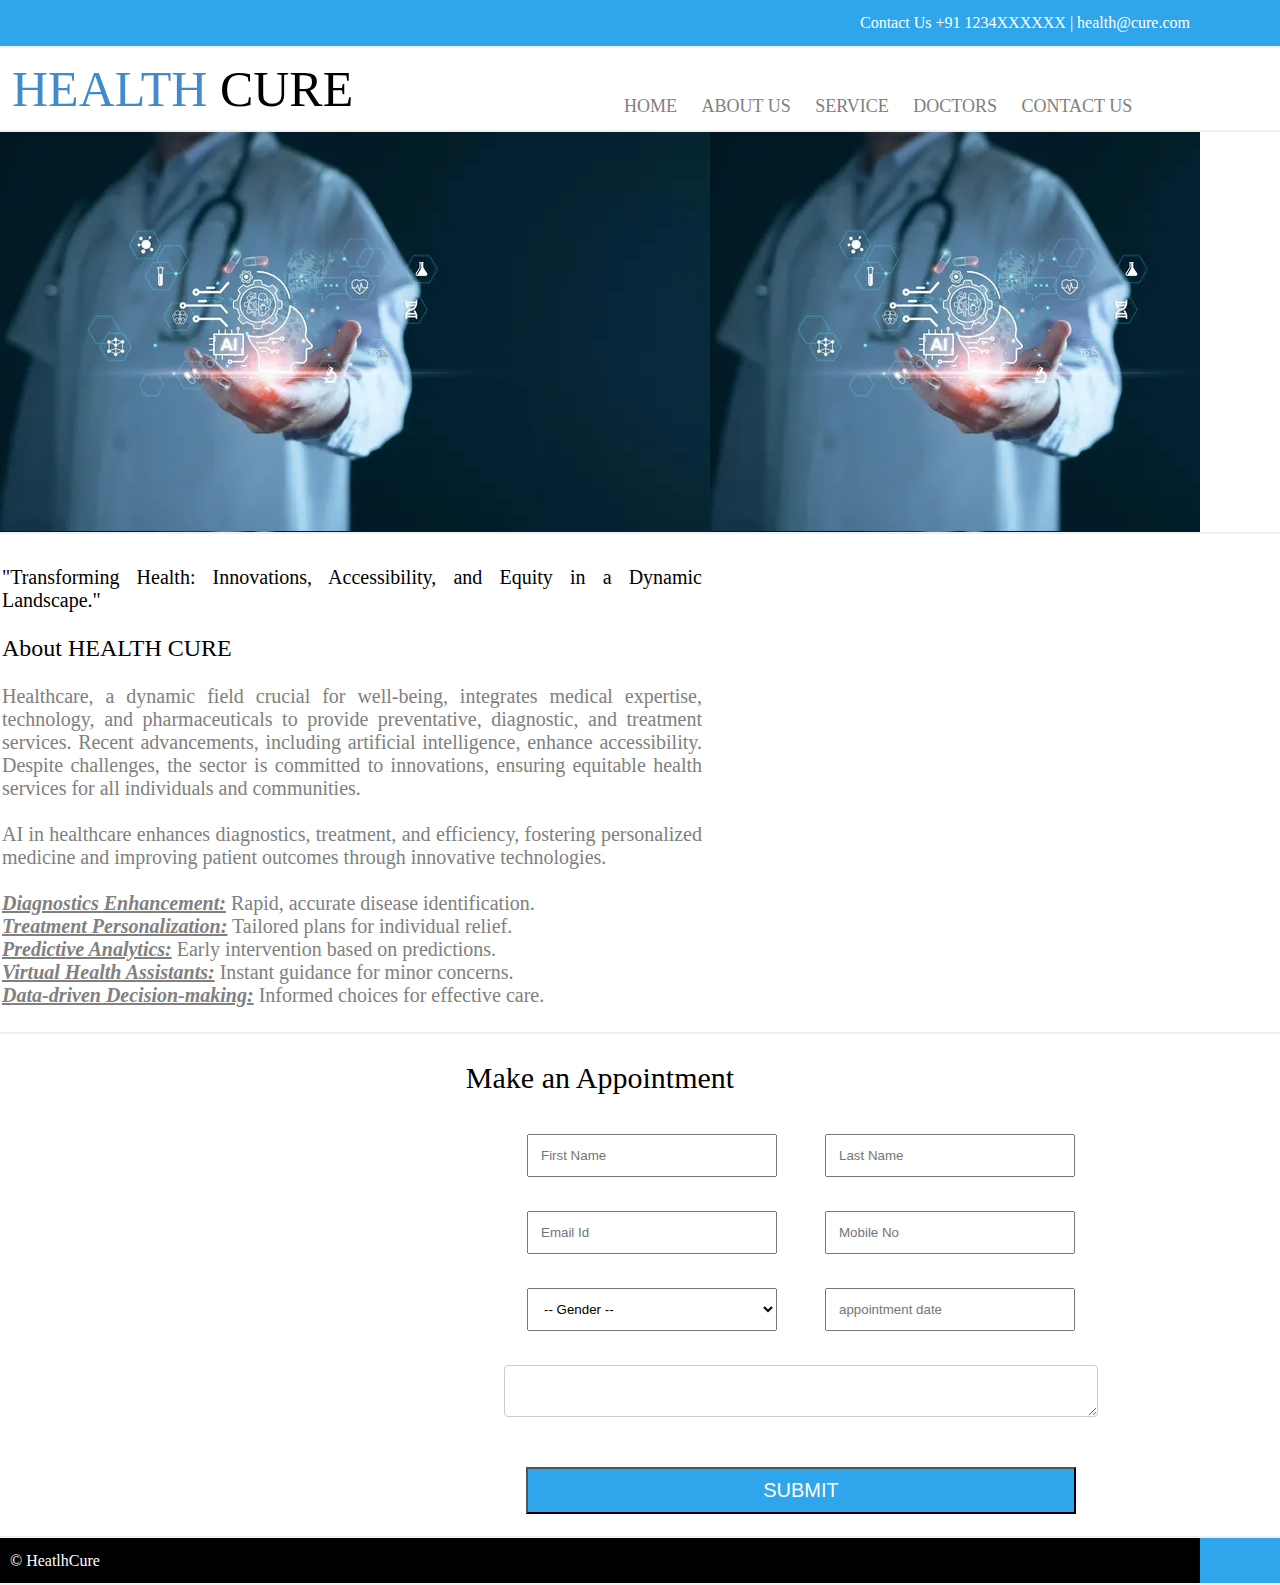
<file: hospital_website/new_hospital/index.html>
<html>
<head>
	<title> healthcure </title>
	
	<link href="css/style.css" type="text/css" rel="stylesheet">
	<link rel="stylesheet" href="https://pyscript.net/releases/2024.1.1/core.css" />
    <script type="module" src="https://pyscript.net/releases/2024.1.1/core.js"></script>

</head>
<body>
	<py-script src="AI_Chatbot.py">

	</py-script>
	<div class="top">
		<div>
		 Contact Us +91 1234XXXXXX | health@cure.com 
		</div>
	</div>
	
	<div class="logo">
		<div>
			<table>
				<tr>
					<td width="600px" style="font-size:50px;font-family:forte;"> <font color="#428bca"> HEALTH </font><font color="#000"> CURE</font> </td>
					<td> <br> <br>
						<font size="4px"> 
							<a href="index.html">HOME</a> 
							<a href="about.html">ABOUT US </a> 
							<a href="service.html">SERVICE</a>
							<a href="doctor.html">DOCTORS</a>
							 
							<a href="contact.html">CONTACT US</a>
						</font>
					</td>
				</tr>
			</table>
		</div>
	</div>
	
	<div class="middle">
		<div style="background-image:url('img/06.jpg');">
		
		</div>
	</div>
	
	<div class="bottom">
		<div>
			<table border="0">
				<tr>
					<td width="700px">
						<font color="#000"> "Transforming Health: Innovations, Accessibility, and Equity in a Dynamic Landscape."





						</font> <br> <br>

					<font color="#000" size="5px"> About HEALTH CURE</font> <br> <br>

Healthcare, a dynamic field crucial for well-being, integrates medical expertise, technology, and pharmaceuticals to provide preventative, diagnostic, and treatment services. Recent advancements, including artificial intelligence, enhance accessibility. Despite challenges, the sector is committed to innovations, ensuring equitable health services for all individuals and communities. <br><br>
AI in healthcare enhances diagnostics, treatment, and efficiency, fostering personalized medicine and improving patient outcomes through innovative technologies.<br><br>
<ul>
<li><u><b><i>Diagnostics Enhancement:</i></b></u> Rapid, accurate disease identification.
<li><u><b><i>Treatment Personalization:</i></b></u> Tailored plans for individual relief.
<li><u><b><i>Predictive Analytics:</i></b></u> Early intervention based on predictions.
<li><u><b><i>Virtual Health Assistants:</i></b></u> Instant guidance for minor concerns.
<li><u><b><i>Data-driven Decision-making:</i></b></u> Informed choices for effective care.
</ul>
<br>
 </td>
					
					
					<td> </td>
				</tr>
			
				
			</table>
		</div>
	</div>
	
	<div class="bottom_up">
		<div>
				Make an Appointment
				
				<table>
										
					<tr>
						<td width="500px"> </td>
						<td>	<input type="text" placeholder="First Name">
						<td> 	<input type="text" placeholder="Last Name">
					</tr>
					<tr height="30px">
						
					</tr>
					<tr>
						<td width="500px"> </td>
						<td>	<input type="text" placeholder="Email Id">
						<td> 	<input type="text" placeholder="Mobile No">
					</tr>
					
					<tr height="30px">
						
					</tr>
					<tr>
						<td width="500px"> </td>
						<td>	<select> <option> -- Gender -- </option> <option> Male </option> <option> Female </option> </select>
						<td> 	<input type="text" placeholder="appointment date">
					</tr>
					
						<tr height="30px">
						
					</tr>
					<tr>
						<td width="500px"> </td>
						<td colspan="2">	<textarea placeholder="Message"> </textarea>
					</tr>
					
						<tr height="30px">
						
					</tr>
					<tr>
						<td width="500px"> </td>
						<td colspan="2">	<button> SUBMIT </button>
					</tr>
				</table>
				
		</div>
	</div>
	
	
	
	
	
	<div class="nav_down">
		<div>
		 &copy; HeatlhCure 
		</div>
	</div>
</file>
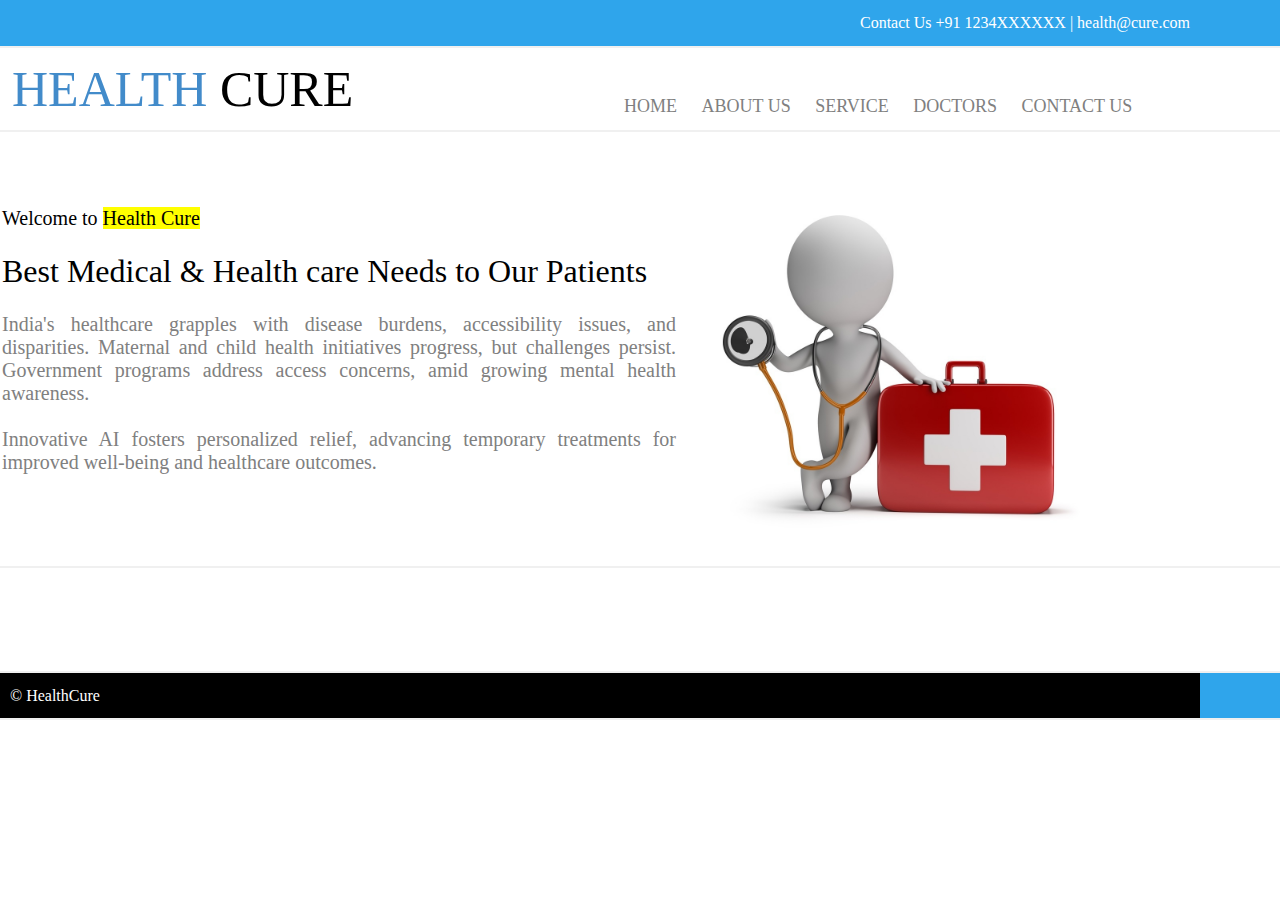
<file: hospital_website/new_hospital/about.html>
<html>
<head>
	<title> Health Cure </title>
	
	<link href="css/style.css" type="text/css" rel="stylesheet">
	
</head>
<body>
	
	<div class="top">
		<div>
		 Contact Us +91 1234XXXXXX | health@cure.com 
		</div>
	</div>
	
	<div class="logo">
		<div>
			<table>
				<tr>
					<td width="600px" style="font-size:50px;font-family:forte;"> <font color="#428bca">HEALTH  </font><font color="#000"> CURE</font> </td>
					<td> <br> <br>
						<font size="4px"> 
							<a href="index.html">HOME</a> 
							<a href="about.html">ABOUT US</a>  
							<a href="service.html">SERVICE</a>
							<a href="doctor.html">DOCTORS</a> 
							<a href="contact.html">CONTACT US</a>
						</font>
					</td>
				</tr>
			</table>
		</div>
	</div>
	
	
	
	<div class="bottom">
		<div>
			<table border="0">
				<tr>
					<td width="700px">
						<font color="#000"> Welcome to <mark>Health Cure</mark> </font> <br> <br>

					<font color="#000" size="6px"> Best Medical & Health care Needs to Our Patients </font> <br> <br>

					India's healthcare grapples with disease burdens, accessibility issues, and disparities. Maternal and child health initiatives progress, but challenges persist. Government programs address access concerns, amid growing mental health awareness.<br><br>
					Innovative AI fosters personalized relief, advancing temporary treatments for improved well-being and healthcare outcomes.<br><br>

<br>
 </td>
					
					
					<td style="padding-left:20px;"> <img src="img/03.jpg" width="400px"></td>
				</tr>
			
				
			</table>
		</div>
	</div>
	
	<div class="bottom">
		<div>
			<table border="0">
				<tr>
					<td width="700px">
						<font color="#000"> </font> <br> <br>

					



<br>
 </td>
					
					
					<td style="padding-left:20px;"> </td>
				</tr>
			
				
			</table>
		</div>
	</div>
	
	
	<div class="nav_down">
		<div>
		 &copy; HealthCure 
		</div>
	</div>
</file>
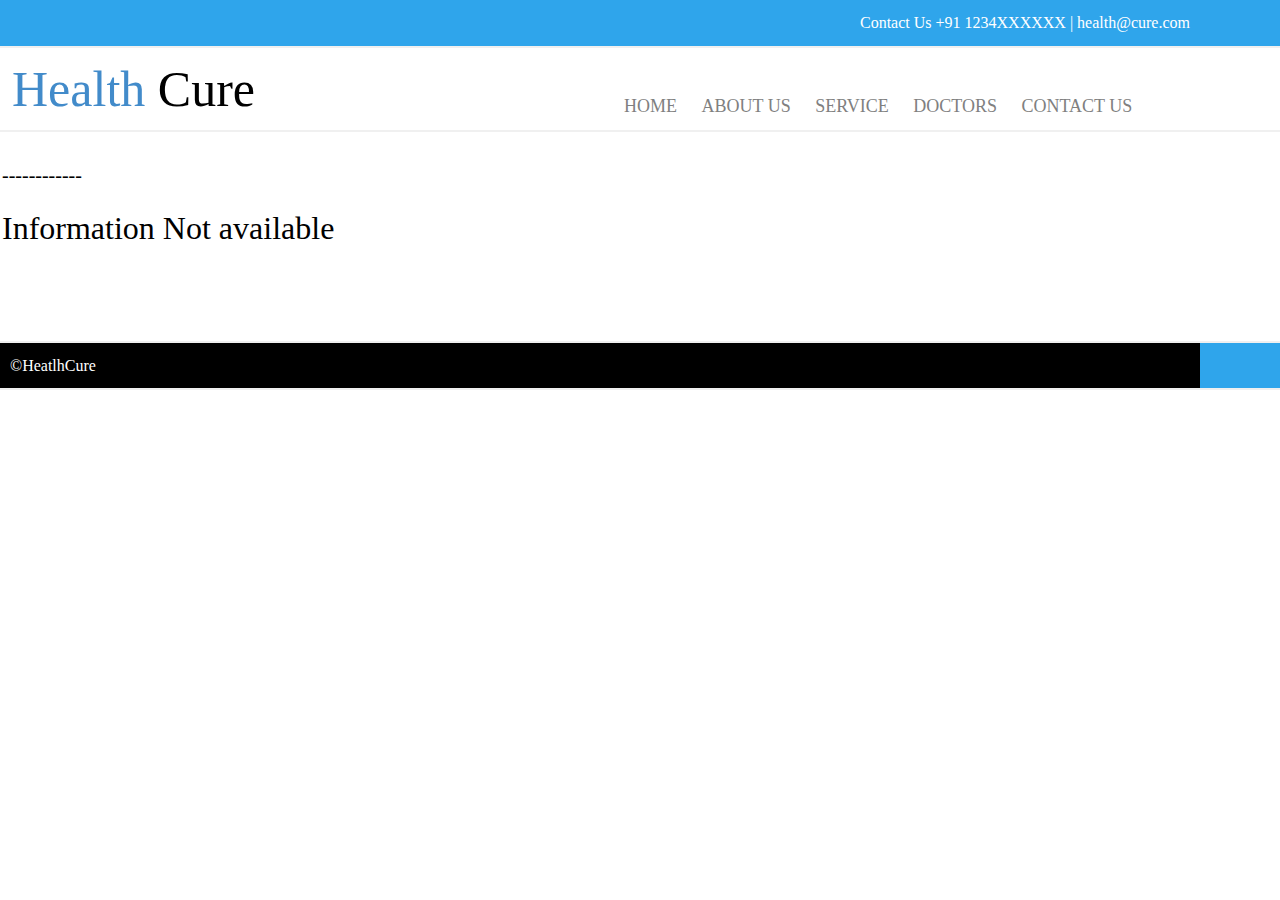
<file: hospital_website/new_hospital/doctor.html>
<html>
<head>
	<title> Health Cure </title>
	
	<link href="css/style.css" type="text/css" rel="stylesheet">
	
</head>
<body>
	
	<div class="top">
		<div>
		 Contact Us +91 1234XXXXXX | health@cure.com 
		</div>
	</div>
	
	<div class="logo">
		<div>
			<table>
				<tr>
					<td width="600px" style="font-size:50px;font-family:forte;"> <font color="#428bca"> Health  </font><font color="#000"> Cure</font> </td>
					<td> <br> <br>
						<font size="4px"> 
							<a href="index.html">HOME</a> 
							<a href="about.html">ABOUT US</a>  
							<a href="service.html">SERVICE</a>
							<a href="doctor.html">DOCTORS</a> 
							<a href="contact.html">CONTACT US</a>
						</font>
					</td>
				</tr>
			</table>
		</div>
	</div>
	
	
	
	
	
	<div class="bottom">
		<div>
			<table border="0">
				<tr>
					<td width="700px">
						<font color="#000">------------ </font> <br> <br>

					<font color="#000" size="6px"> Information Not available </font> <br> <br>

					

<br>
<br>
<br>
 </td>
					
					
					<td style="padding-left:20px;"> </td>
				</tr>
			
				
			</table>
		</div>
	</div>
	
	
	<div class="nav_down">
		<div>
		 &copy;HeatlhCure </div>
	</div>
</file>
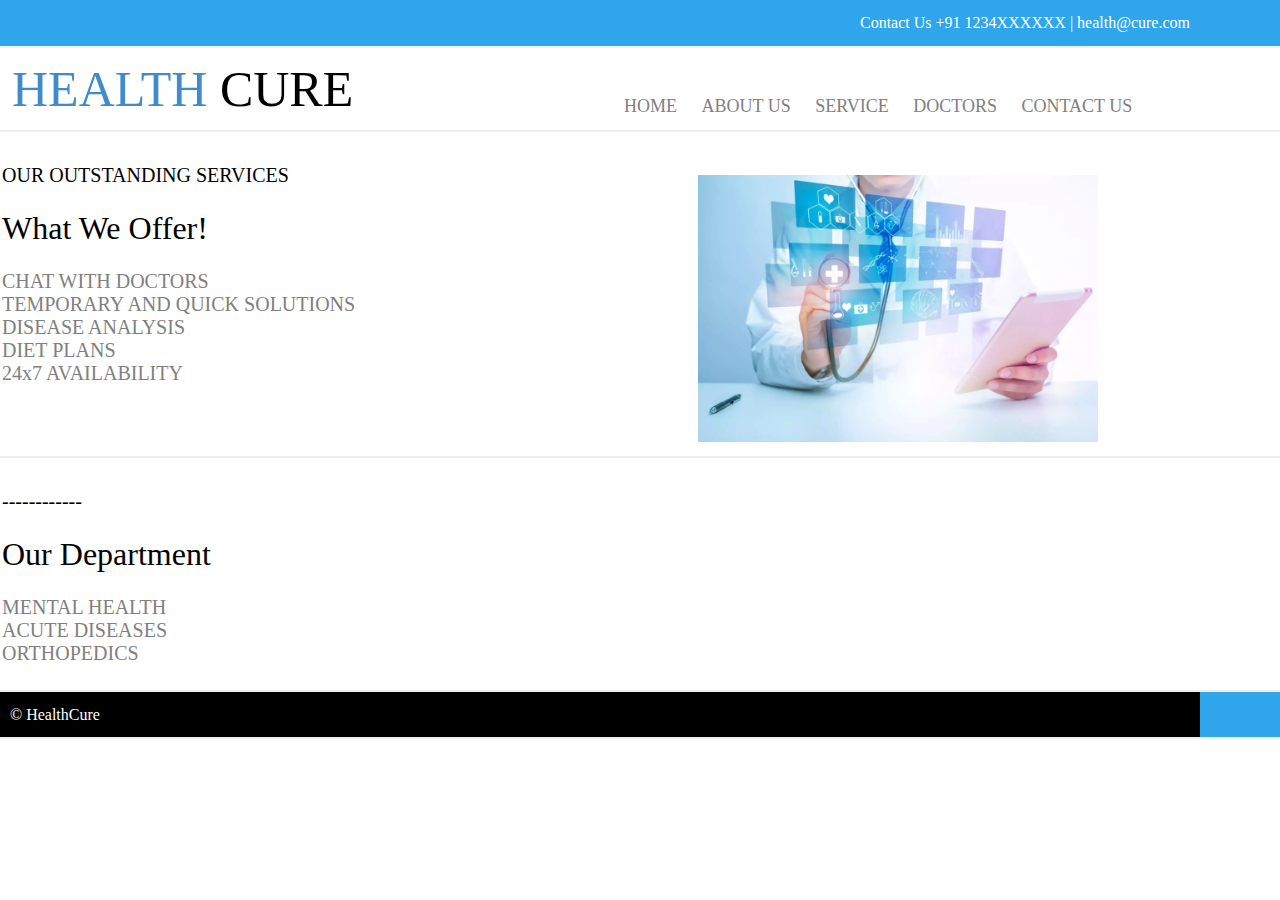
<file: hospital_website/new_hospital/service.html>
<html>
<head>
	<title> Health Cure </title>
	
	<link href="css/style.css" type="text/css" rel="stylesheet">
	
</head>
<body>
	
	<div class="top">
		<div>
		 Contact Us +91 1234XXXXXX | health@cure.com
		</div>
	</div>
	
	<div class="logo">
		<div>
			<table>
				<tr>
					<td width="600px" style="font-size:50px;font-family:forte;"> <font color="#428bca"> HEALTH </font><font color="#000"> CURE</font> </td>
					<td> <br> <br>
						<font size="4px"> 
							<a href="index.html">HOME</a> 
							<a href="about.html">ABOUT US</a>  
							<a href="service.html">SERVICE</a>
							<a href="doctor.html">DOCTORS</a> 
							<a href="contact.html">CONTACT US</a>
						</font>
					</td>
				</tr>
			</table>
		</div>
	</div>
	
	
	
	<div class="bottom">
		<div>
			<table border="0">
				<tr>
					<td width="700px">
						<font color="#000"> OUR OUTSTANDING SERVICES</font> <br> <br>

					<font color="#000" size="6px"> What We Offer! </font> <br> <br>

					
					<ul>
					<li> CHAT WITH DOCTORS
					<li> TEMPORARY AND QUICK SOLUTIONS
					<li> DISEASE ANALYSIS
					<li> DIET PLANS
					<li> 24x7 AVAILABILITY
					</ul>
 <br><br>

<br>
 </td>
					
					
					<td style="padding-left:20px;"> <img src="img/02.jpg" width="400px"></td>
				</tr>
			
				
			</table>
		</div>
	</div>
	
	<div class="bottom">
		<div>
			<table border="0">
				<tr>
					<td width="700px">
						<font color="#000">------------ </font> <br> <br>

					<font color="#000" size="6px"> Our Department </font> <br> <br>

					<ul>
					<li> MENTAL HEALTH
					<li> ACUTE DISEASES
					<li> ORTHOPEDICS
					</ul>


<br>
 </td>
					
					
					<td style="padding-left:20px;"> </td>
				</tr>
			
				
			</table>
		</div>
	</div>
	
	
	<div class="nav_down">
		<div>
		 &copy; HealthCure
		</div>
	</div>
</file>
<file: hospital_website/new_hospital/css/style.css>
*{
	margin:auto;
	padding:auto;
}
.top{
	width:100%;
	background-color:#2FA5EB !important;
	border-bottom:2px solid #f0f0f0;
}
.top div{
	width:1200px;
	color:#fff;
	background-color:#2FA5EB !important;
	font-family:calibri;
	padding:10px;
	text-align:right;
}

.logo{
	width:100%;
	background-color:;
	border-bottom:2px solid #f0f0f0;
}
.logo div{
	width:1200px;
	background-color:;
	font-family:calibri;
	padding:10px;
	text-align:left;
}
.logo div table a{
	padding:10px;
	text-decoration:none;
	color:gray;
}
.logo div table a:hover{
	color:#428bca;
	border-bottom:2px solid gray;
}

.middle{
	width:100%;
	border-bottom:2px solid #f0f0f0;
}
.middle div{
	width:1200px;
	height:400px;
	font-family:calibri;
}
.middle div p{
	width:1000px;
	font-weight:bold;
	height:300px;
	color:#fff;
	opacity:0.2;
	font-size:50px;
	background-color:#000;
}

.bottom{
	width:100%;
	background-color:;
	border-bottom:2px solid #f0f0f0;
}
.bottom div{
	width:1200px;
	color:#fff;
	background-color:;
	font-family:calibri;
	text-align:right;
}
.bottom div table{
	padding-top:30px;
	width:1100px;
	text-align:justify;
	color:gray;
	font-size:20px;
}

.bottom_up{
	width:100%;
	background-color:;
	border-bottom:2px solid #f0f0f0;
}
.bottom_up div{
	padding-top:20px;
	width:1200px;
	text-align:center;
	background-color:;
	font-family:forte;
	font-size:30px;
	padding-bottom:20px;
}
.bottom_up div table{
	padding-top:30px;
	font-size:30px;
	width:1100px;
	text-align:center;
	background-color:;
	font-family:calibri;
	
}

input[type="text"]{
	padding:12px;
	width:250px;
}
select{
	padding:12px;
	width:250px;
}
textarea{
	padding:50px;
	width:550px;
}
button{
	width:550px;
	padding:10px;
	color:#fff;
	font-size:20px;
	background-color:#2FA5EB !important;
}


.nav_down{
	width:100%;
	background-color:#2FA5EB !important;
	border-bottom:2px solid #f0f0f0;
}
.nav_down div{
	width:1200px;
	color:#fff;
	background-color:#000;
	font-family:calibri;
	padding:10px;
	text-align:left;
}
* {
	margin: 0;
	padding: 0;
	box-sizing: border-box;
}

body {
	font-family: Arial, sans-serif;
	line-height: 1.6;
}

/* Header styles */
header {
	display: flex;
	justify-content: space-between;
	align-items: center;
	padding: 20px;
	background-color: #333;
	color: white;
	height: 4rem;
}

.logo {
	font-size: 2rem;
}

nav {
	width: 30rem;
}

nav ul {
	list-style: none;
	display: flex;
	justify-content: space-between;
}

nav ul li a {
	font-size: 1.2rem;
	padding: 1rem;
	text-decoration: none;
	color: white;
}

nav ul li a:hover {
	background-color: #0dac30;
	border: none;
	border-radius: 4px;
	cursor: pointer;
}
.reachUs-button {
	padding: 1rem;
	background-color: #0dac30;
	border: none;
	color: white;
	border-radius: 4px;
	cursor: pointer;
}
.reachUs-button:hover{
	background-color: #1ac840;
}

/* banner section styles */
.banner {
	text-align: center;
	background-color: #ffffff;
	margin: 0 auto;
}

.banner img {
	max-width: 100%;
	height: auto;
}
/* Contact form styles */
.contact-form {
	padding: 40px 0;
	margin: 0 10px;
}

.form-container {
	max-width: 40%;
	margin: 0 auto;
	padding: 20px;
	background-color: #ffffff;
	border-radius: 10px;
	box-shadow: 0px 0px 10px rgba(0, 0, 0, 0.1);
}

.contact-form h2 {
	text-align: center;
	margin-bottom: 20px;
}

.form-group {
	margin-bottom: 20px;
}

.form-container label {
	display:block;
	font-weight: bold;
}
.form-container input, textarea{
	width: 100%;
	padding: 10px;
	border: 1px solid #ccc;
	border-radius: 4px;
	margin-bottom: 1rem;
	resize: vertical;
}
.submit-button {
	padding: 10px 20px;
	background-color: #0dac30;
	border: none;
	color: white;
	border-radius: 4px;
	font-size: 1rem;
	cursor: pointer;
}

/* Contact info styles */
.contact-info {
	text-align: center;
	padding: 50px 0;
	background-color: #f7f7f7;
}

.contact-info h2 {
	margin-bottom: 20px;
}

/* Footer styles */
footer {
	padding: 20px;
	text-align: center;
	background-color: #333;
	color: white;
}
/* Hamburger styles */
.hamburger {
	display: none;
	color: rgb(0, 0, 0);
	font-size: 1.5rem;
	cursor: pointer;
}
</file>
